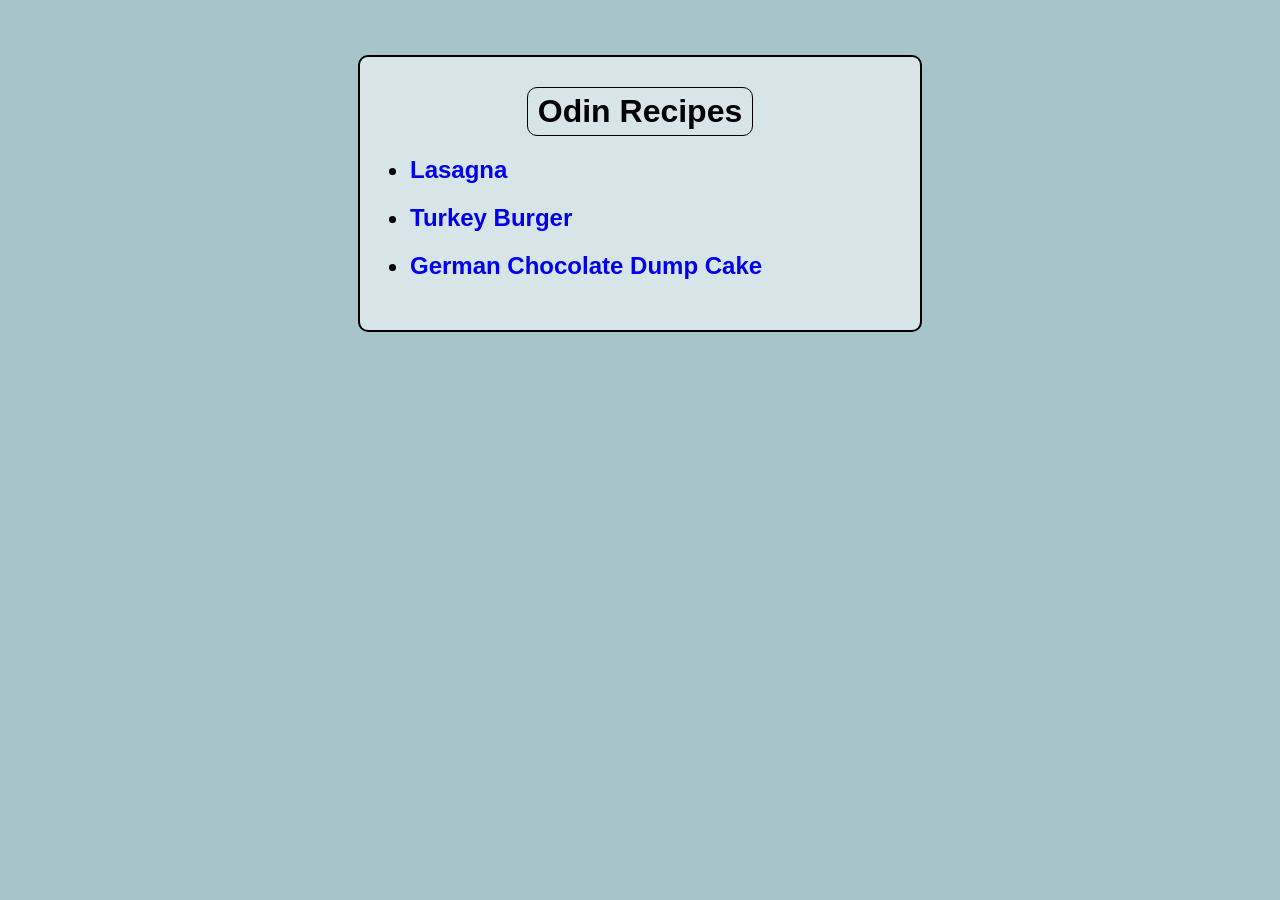
<file: odin-recipies/index.html>
<!DOCTYPE html>
<html lang="en">
<head>
    <link rel="stylesheet" href="style.css">
    <meta charset="UTF-8">
    <meta name="viewport" content="width=device-width, initial-scale=1.0">
    <title>Recipes</title>
</head>
<body>
    <div class="container">
    <h1 class="main">Odin Recipes</h1>
    <ul>
    <h2><li><a href="recipes/lasagna.html" target="_self" rel="noreferrer">Lasagna</a></li></h2>
    <h2>
        <li>
            <a href="recipes/turkey-burger.html" target="_self" rel="noreferrer">Turkey Burger</a>
        </li>
    </h2>
    <h2>
        <li>
            <a href="recipes/cake.html" target="_self" rel="referrer">German Chocolate Dump Cake</a>
        </li>
    </h2>
    </ul>
    </div>
</body>
</html>
</file>
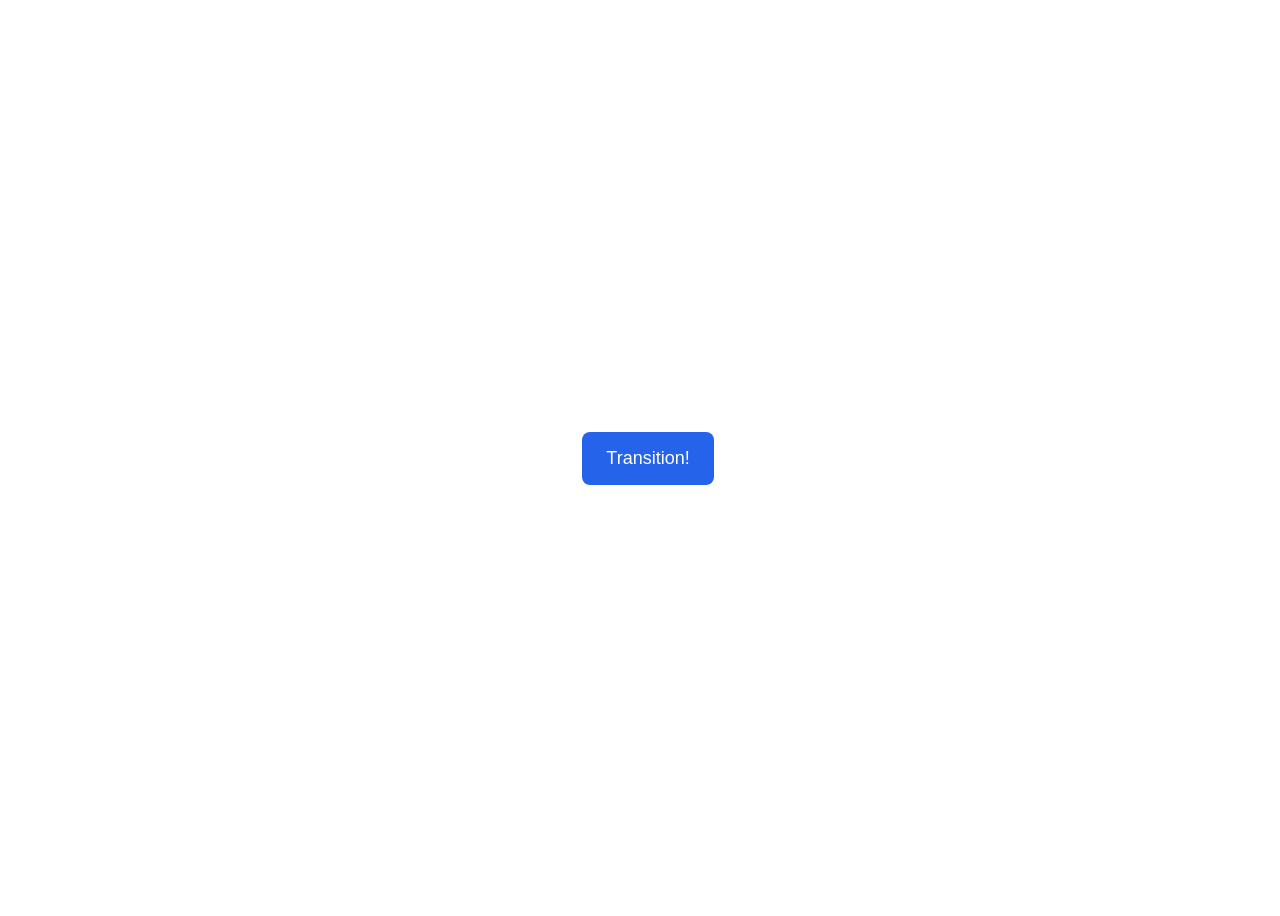
<file: top-css-exercises/advanced-html-css/animation/01-button-hover/index.html>
<!DOCTYPE html>
<html lang="en">
  <head>
    <meta charset="UTF-8" />
    <meta http-equiv="X-UA-Compatible" content="IE=edge" />
    <meta name="viewport" content="width=device-width, initial-scale=1.0" />
    <title>Button Hover</title>
    <link rel="stylesheet" href="style.css" />
  </head>
  <body>
    <div id="transition-container">
      <button>Transition!</button>
    </div>
  </body>
</html>
</file>
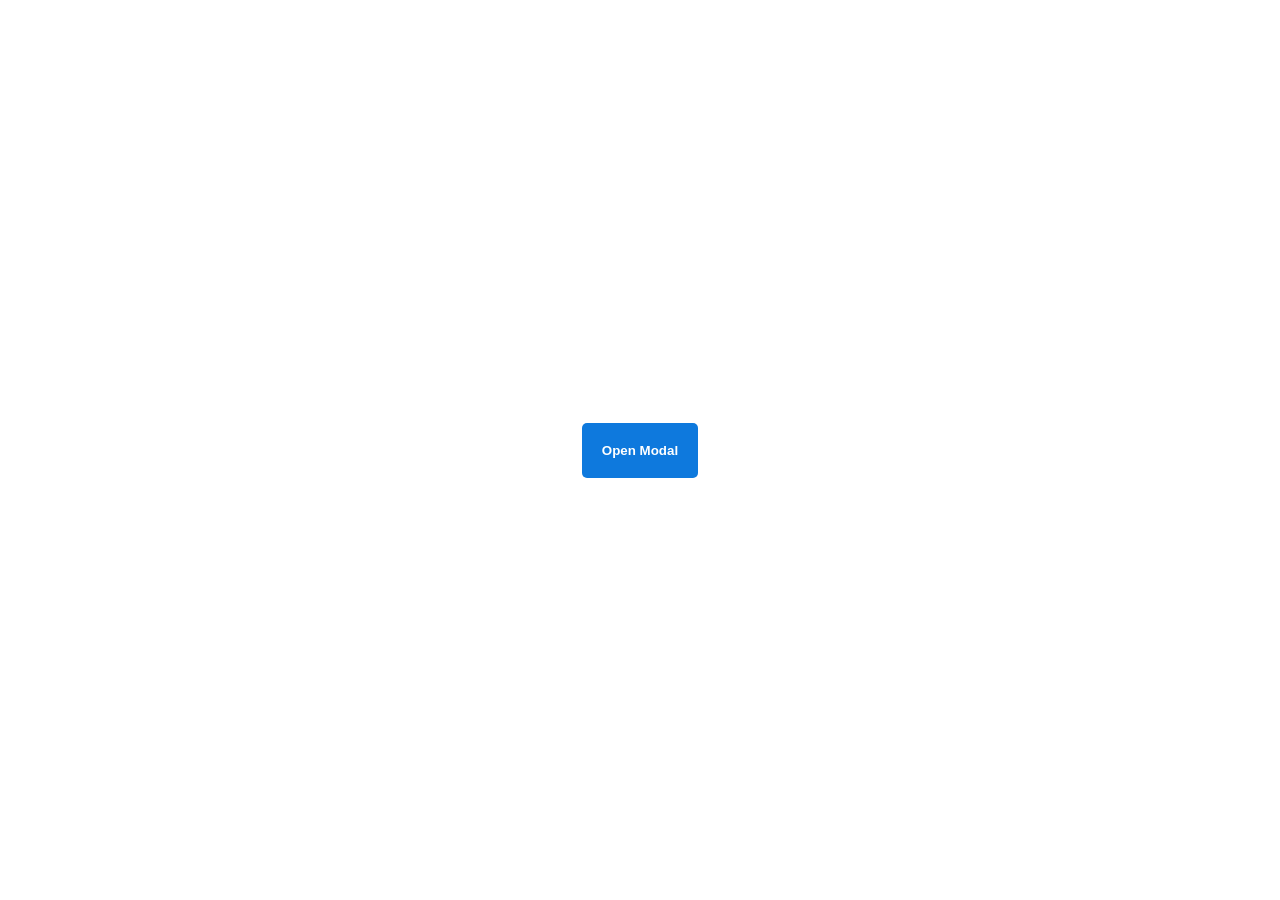
<file: top-css-exercises/advanced-html-css/animation/02-pop-up/index.html>
<!DOCTYPE html>
<html lang="en">
  <head>
    <meta charset="UTF-8" />
    <meta http-equiv="X-UA-Compatible" content="IE=edge" />
    <meta name="viewport" content="width=device-width, initial-scale=1.0" />
    <title>Popup</title>
    <link rel="stylesheet" href="style.css" />
  </head>
  <body>
    <div class="backdrop"></div>
    <div class="popup-modal">
      <h1>Look at me!</h1>
      <p>I'm a pop up dialog!</p>
      <button id="close-modal">Close Modal</button>
    </div>
    <div class="button-container">
      <button id="trigger-modal">Open Modal</button>
    </div>
    <script src="script.js"></script>
  </body>
</html>
</file>
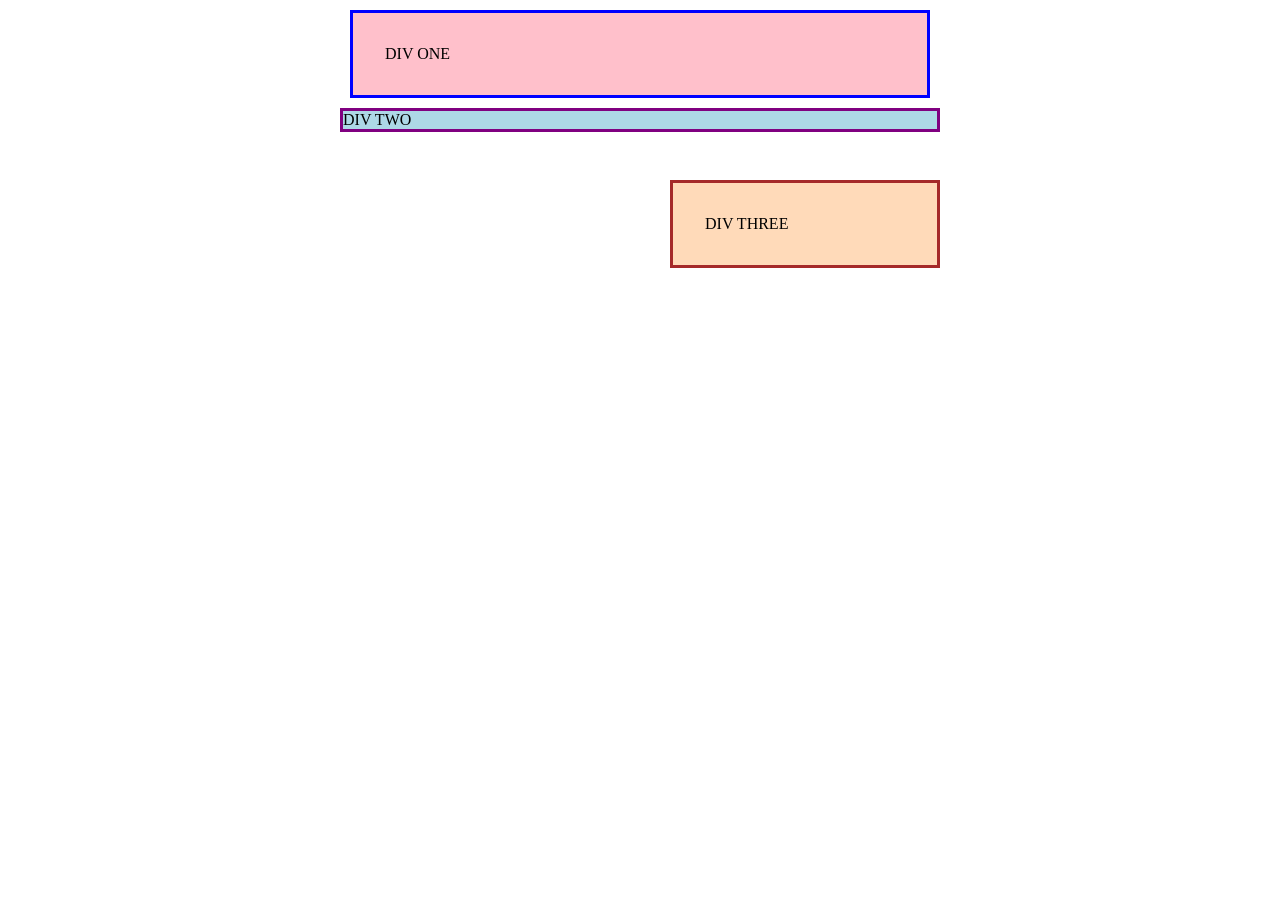
<file: top-css-exercises/foundations/block-and-inline/01-margin-and-padding-1/index.html>
<!DOCTYPE html>
<html lang="en">
  <head>
    <meta charset="UTF-8">
    <meta http-equiv="X-UA-Compatible" content="IE=edge">
    <meta name="viewport" content="width=device-width, initial-scale=1.0">
    <title>Margin and Padding exercise</title>
    <link rel="stylesheet" href="style.css">
  </head>
  <body>
    <div class="one">
      DIV ONE
    </div>
    <div class="two">
      DIV TWO
    </div>
    <div class="three">
      DIV THREE
    </div>
  </body>
</html>
</file>
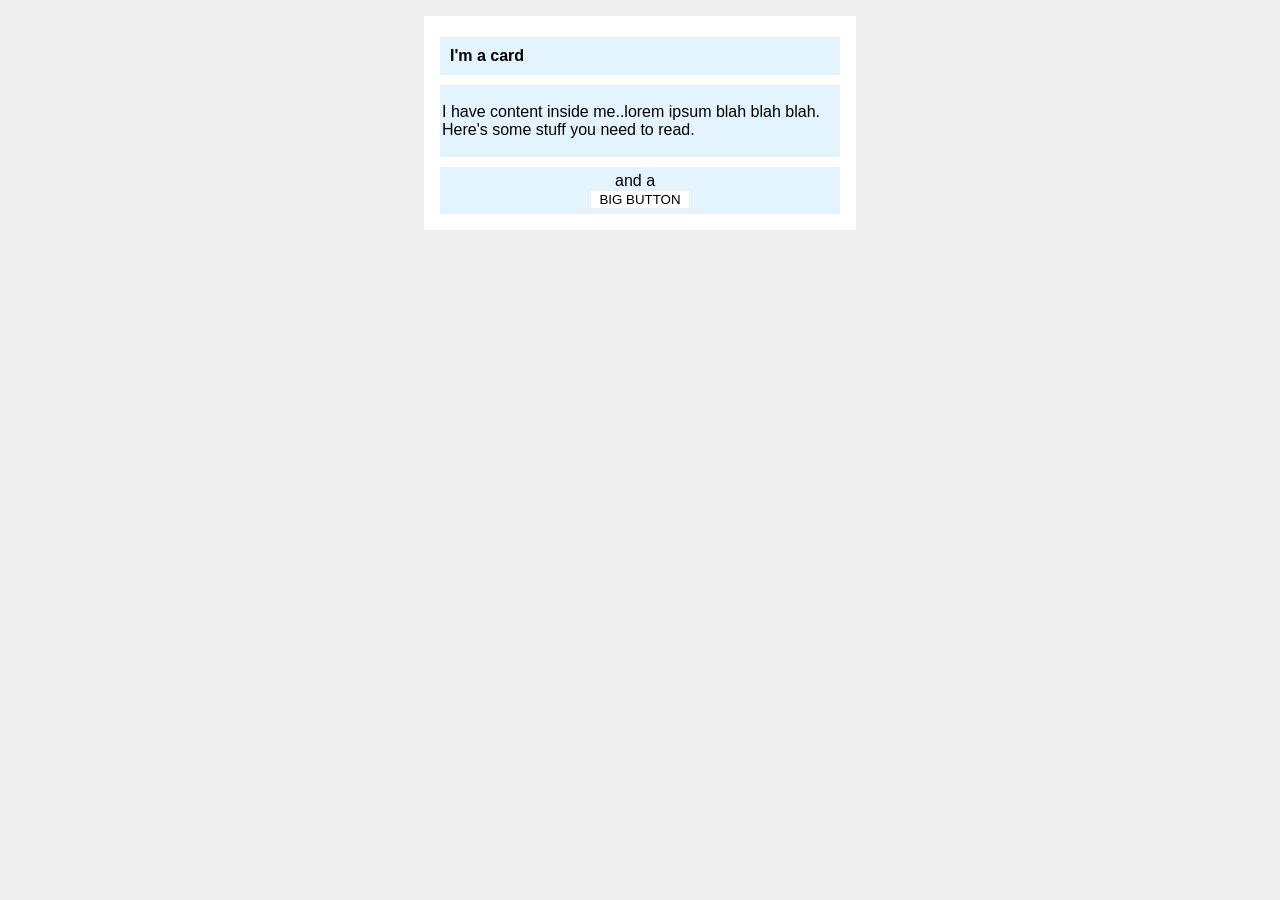
<file: top-css-exercises/foundations/block-and-inline/02-margin-and-padding-2/index.html>
<!DOCTYPE html>
<html lang="en">
  <head>
    <meta charset="UTF-8">
    <meta http-equiv="X-UA-Compatible" content="IE=edge">
    <meta name="viewport" content="width=device-width, initial-scale=1.0">
    <title>Margin and Padding exercise 2</title>
    <link rel="stylesheet" href="style.css">
  </head>
  <body>
    <div class="card">
      <h1 class="title">I'm a card</h1>
      <div class="content"><p>I have content inside me..lorem ipsum blah blah blah. Here's some stuff you need to read.</p></div>
      <div class="button-container"><p class="para">and a </p><button>BIG BUTTON</button></div>
    </div>
  </body>
</html>
</file>
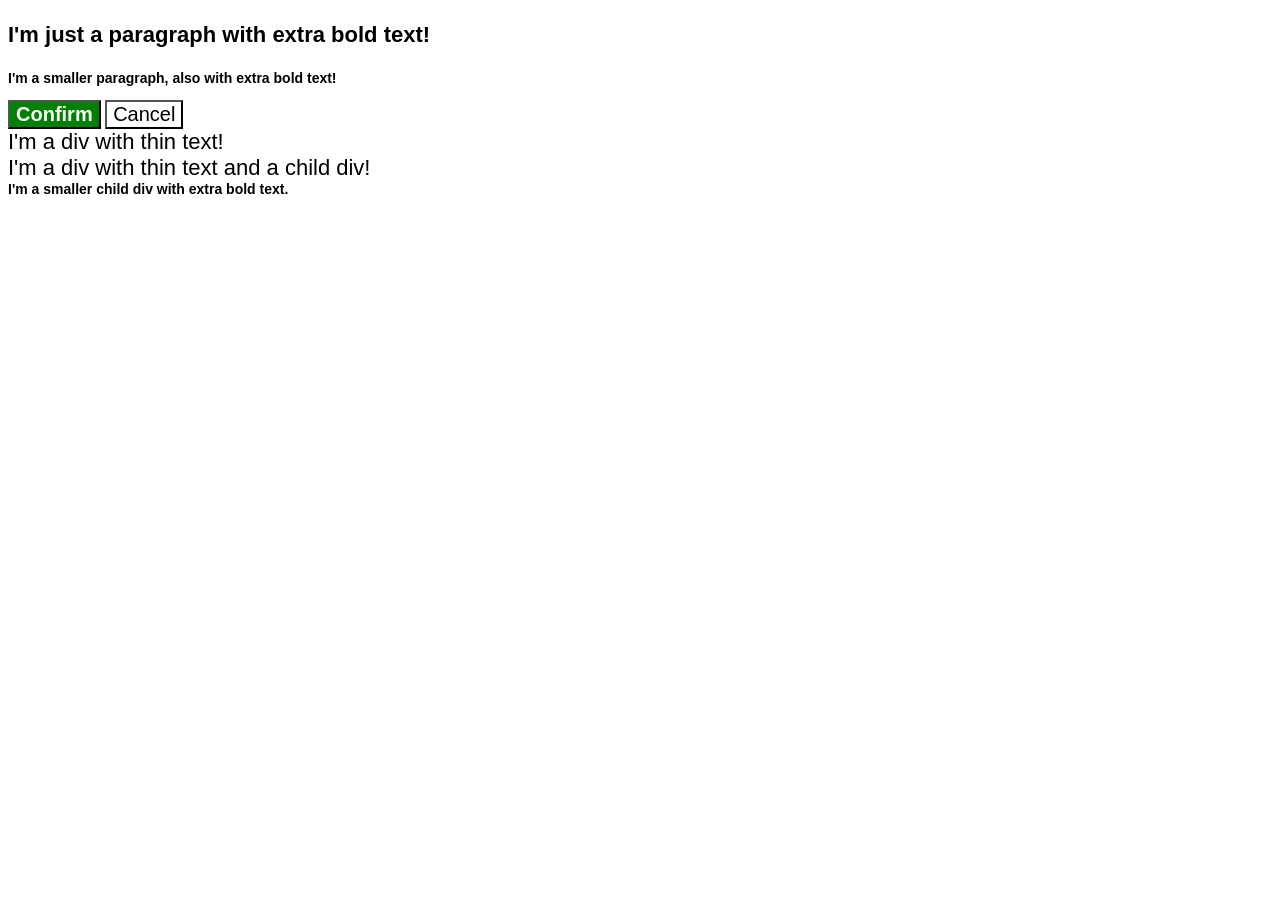
<file: top-css-exercises/foundations/cascade/01-cascade-fix/index.html>
<!DOCTYPE html>
<html lang="en">
  <head>
    <meta charset="UTF-8">
    <meta http-equiv="X-UA-Compatible" content="IE=edge">
    <meta name="viewport" content="width=device-width, initial-scale=1.0">
    <title>Fix the Cascade</title>
    <link rel="stylesheet" href="style.css">
  </head>
  <body>
    <p class="para">I'm just a paragraph with extra bold text!</p>
    <p class="para small-para">I'm a smaller paragraph, also with extra bold text!</p>

    <button id="confirm-button" class="button confirm">Confirm</button>
    <button id="cancel-button" class="button cancel">Cancel</button>

    <div class="text">I'm a div with thin text!</div>
    <div class="text">I'm a div with thin text and a child div!
      <div class="text child">I'm a smaller child div with extra bold text.</div>
    </div>
  </body>
</html>
</file>
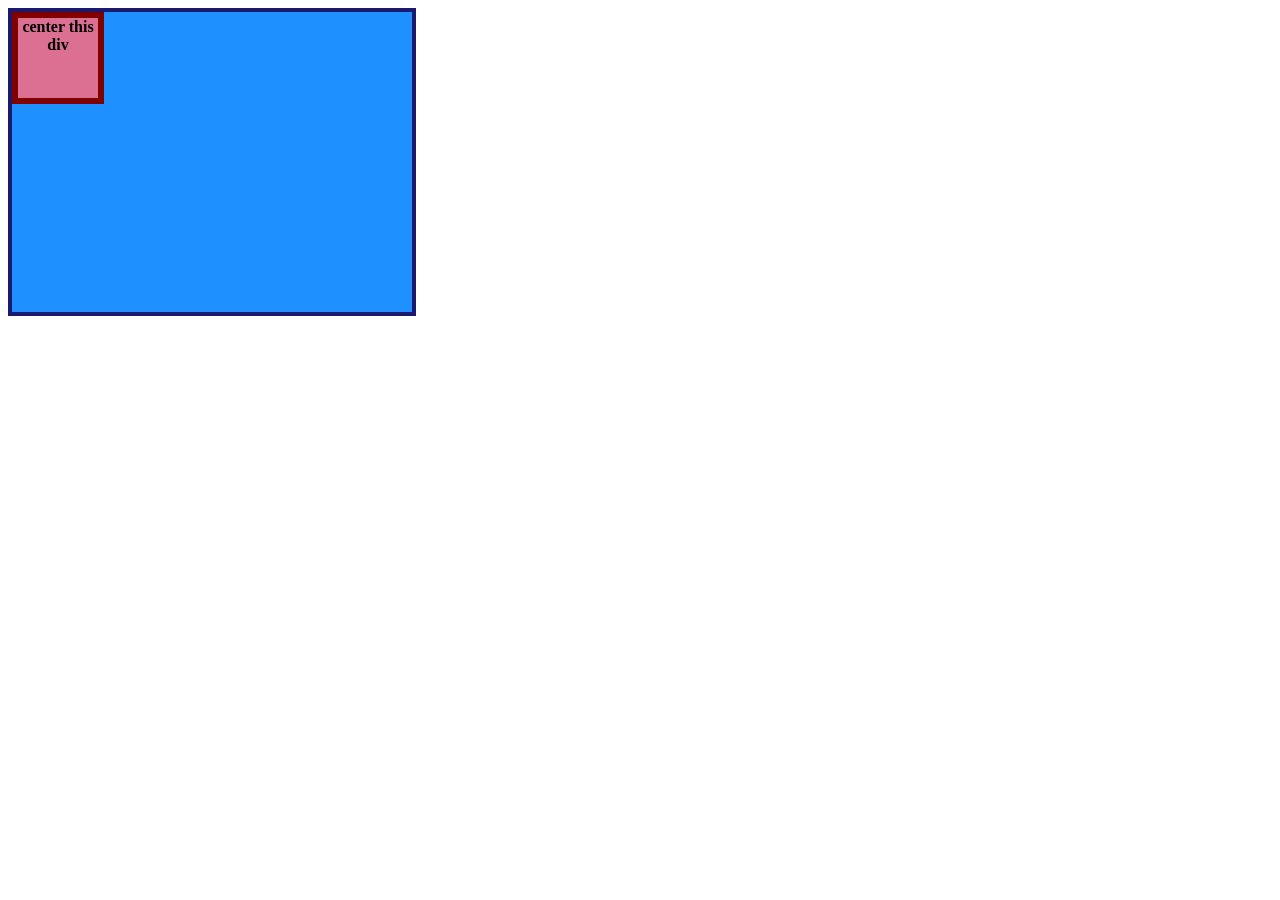
<file: top-css-exercises/foundations/flex/01-flex-center/index.html>
<!DOCTYPE html>
<html lang="en">
  <head>
    <meta charset="UTF-8">
    <meta http-equiv="X-UA-Compatible" content="IE=edge">
    <meta name="viewport" content="width=device-width, initial-scale=1.0">
    <title>CENTER THIS DIV</title>
    <link rel="stylesheet" href="style.css">
  </head>
  <body>
    <div class="container">
      <div class="box">center this div</div>
    </div>
  </body>
</html>
</file>
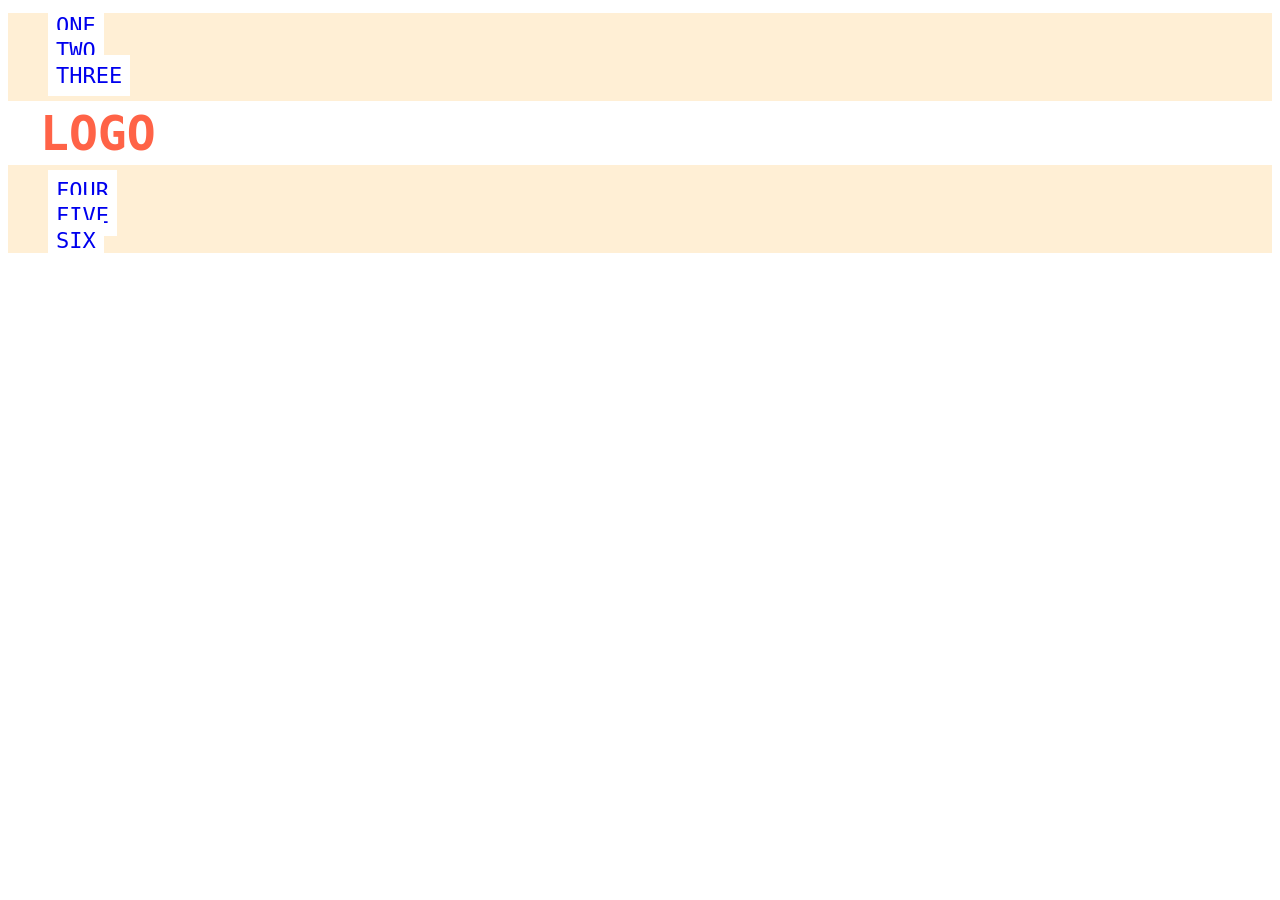
<file: top-css-exercises/foundations/flex/02-flex-header/index.html>
<!DOCTYPE html>
<html lang="en">
  <head>
    <meta charset="UTF-8">
    <meta http-equiv="X-UA-Compatible" content="IE=edge">
    <meta name="viewport" content="width=device-width, initial-scale=1.0">
    <title>Flex Header</title>
    <link rel="stylesheet" href="style.css">
  </head>
  <body>
    <div class="header">
      <div class="left-links">
        <ul>
          <li><a href="#">ONE</a></li>
          <li><a href="#">TWO</a></li>
          <li><a href="#">THREE</a></li>
        </ul>
      </div>
      <div class="logo">LOGO</div>
      <div class="right-links">
        <ul>
          <li><a href="#">FOUR</a></li>
          <li><a href="#">FIVE</a></li>
          <li><a href="#">SIX</a></li>
        </ul>
      </div>
    </div>
  </body>
</html>
</file>
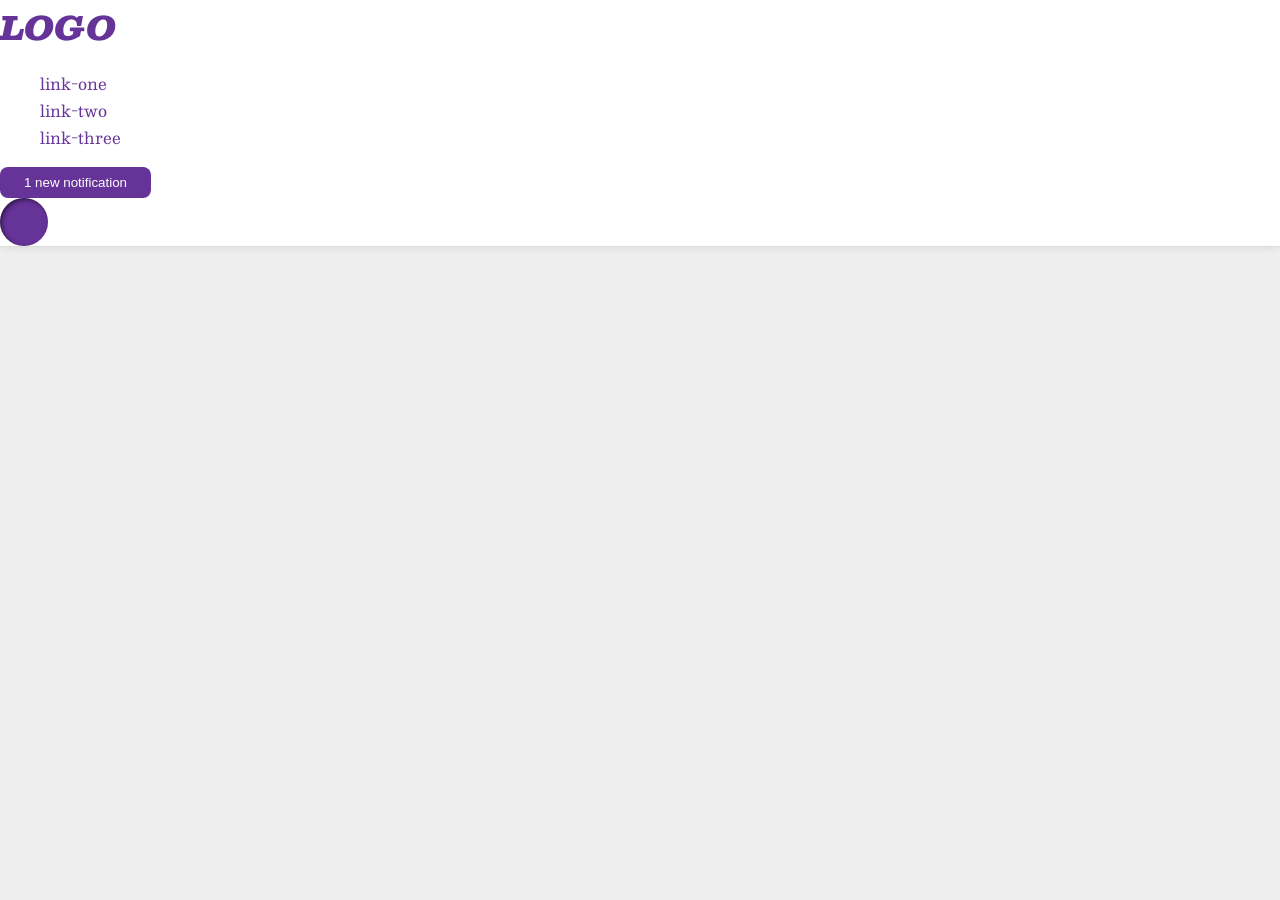
<file: top-css-exercises/foundations/flex/03-flex-header-2/index.html>
<!DOCTYPE html>
<html lang="en">
  <head>
    <meta charset="UTF-8">
    <meta http-equiv="X-UA-Compatible" content="IE=edge">
    <meta name="viewport" content="width=device-width, initial-scale=1.0">
    <title>Flex Header 2</title>
    <link rel="stylesheet" href="style.css">
  </head>
  <body>
    <div class="header">
      <div class="logo">
        LOGO
      </div>
      <ul class="links">
        <li><a href="https://google.com">link-one</a></li>
        <li><a href="https://google.com">link-two</a></li>
        <li><a href="https://google.com">link-three</a></li>
      </ul>
      <button class="notifications">
        1 new notification
      </button>
      <div class="profile-image"></div>
    </div>
  </body>
</html>
</file>
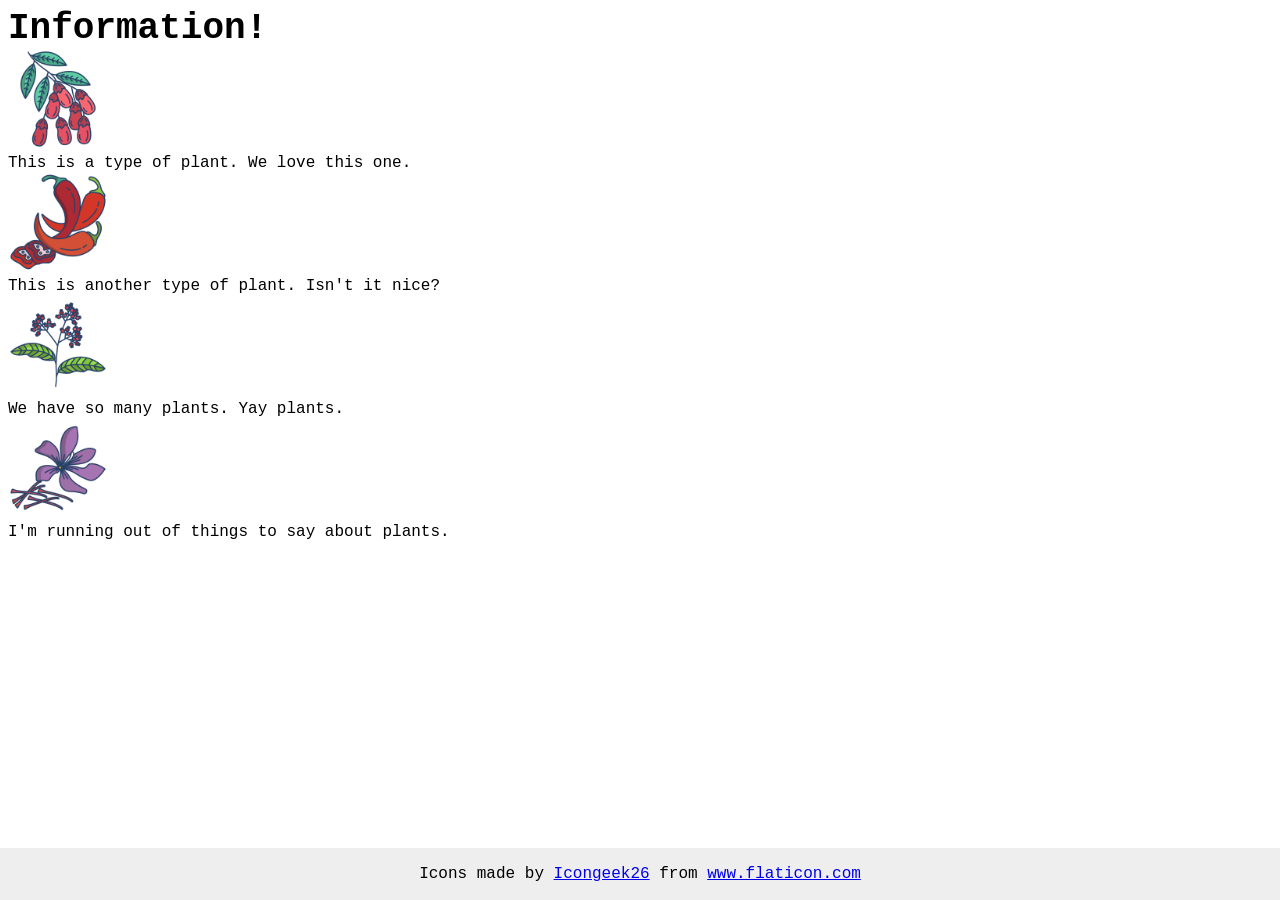
<file: top-css-exercises/foundations/flex/04-flex-information/index.html>
<!DOCTYPE html>
<html lang="en">
  <head>
    <meta charset="UTF-8">
    <meta http-equiv="X-UA-Compatible" content="IE=edge">
    <meta name="viewport" content="width=device-width, initial-scale=1.0">
    <title>Information</title>
    <link rel="stylesheet" href="style.css">
  </head>
  <body>
    <div class="title">Information!</div>

    <img src="./images/barberry.png" alt="barberry">
    <div class="text">This is a type of plant. We love this one.</div>

    <img src="./images/chilli.png" alt="chili">
    <div class="text">This is another type of plant. Isn't it nice?</div>

    <img src="./images/pepper.png" alt="pepper">
    <div class="text">We have so many plants. Yay plants.</div>

    <img src="./images/saffron.png" alt="saffron">
    <div class="text">I'm running out of things to say about plants.</div>

    <!-- disregard this section, it's here to give attribution to the creator of these icons -->
    <div class="footer">
      <div>Icons made by <a href="https://www.flaticon.com/authors/icongeek26" title="Icongeek26">Icongeek26</a> from <a href="https://www.flaticon.com/" title="Flaticon">www.flaticon.com</a></div>
    </div>
  </body>
</html>
</file>
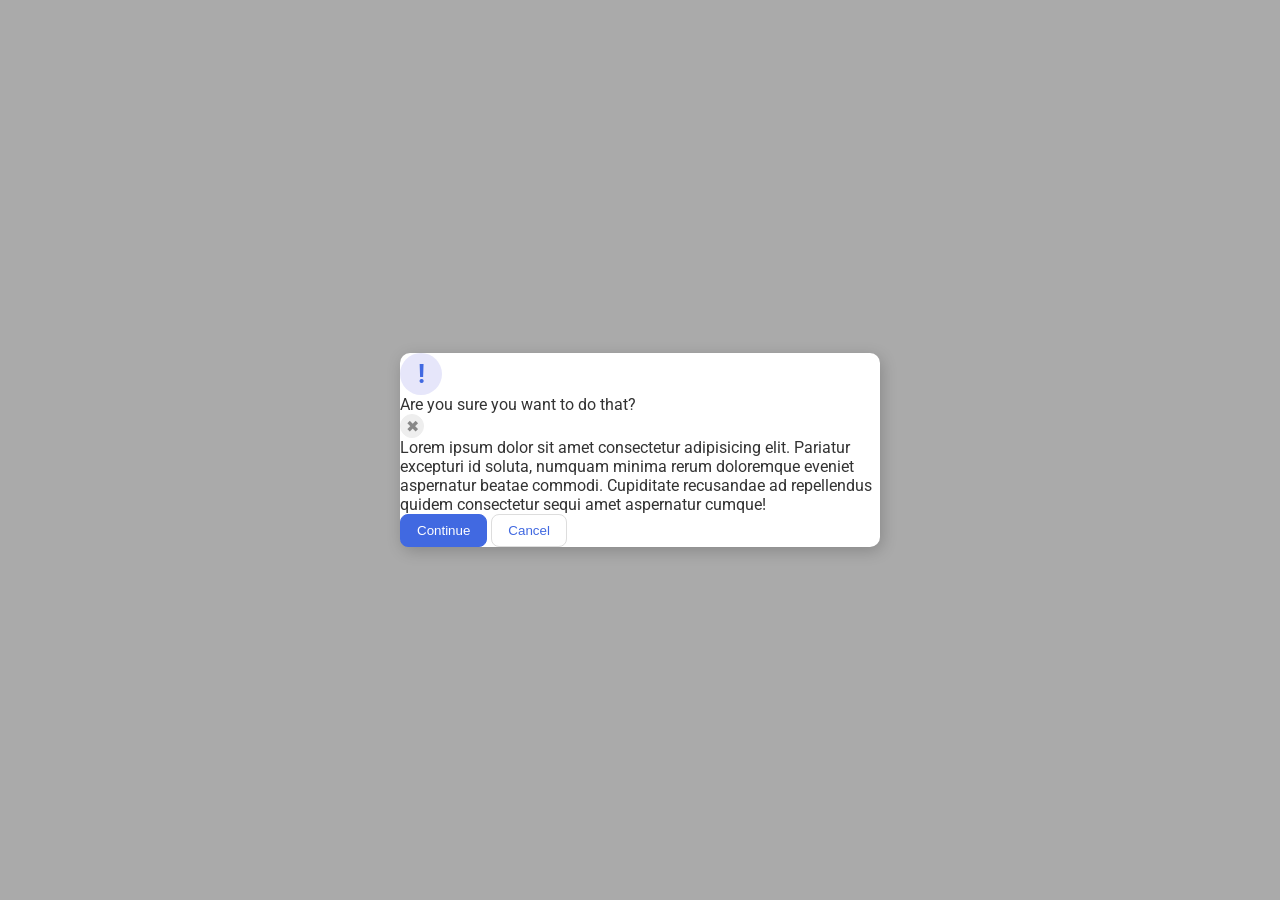
<file: top-css-exercises/foundations/flex/05-flex-modal/index.html>
<!DOCTYPE html>
<html lang="en">
  <head>
    <meta charset="UTF-8">
    <meta http-equiv="X-UA-Compatible" content="IE=edge">
    <meta name="viewport" content="width=device-width, initial-scale=1.0">
    <link rel="stylesheet" href="style.css">
    <title>Modal</title>
  </head>
  <body>
    <div class="modal">
      <div class="icon">!</div>
      <div class="header">Are you sure you want to do that?</div>
      <button class="close-button">✖</button>
      <div class="text">Lorem ipsum dolor sit amet consectetur adipisicing elit. Pariatur excepturi id soluta, numquam minima rerum doloremque eveniet aspernatur beatae commodi. Cupiditate recusandae ad repellendus quidem consectetur sequi amet aspernatur cumque!</div>
      <button class="continue">Continue</button>
      <button class="cancel">Cancel</button>
    </div>
  </body>
</html>
</file>
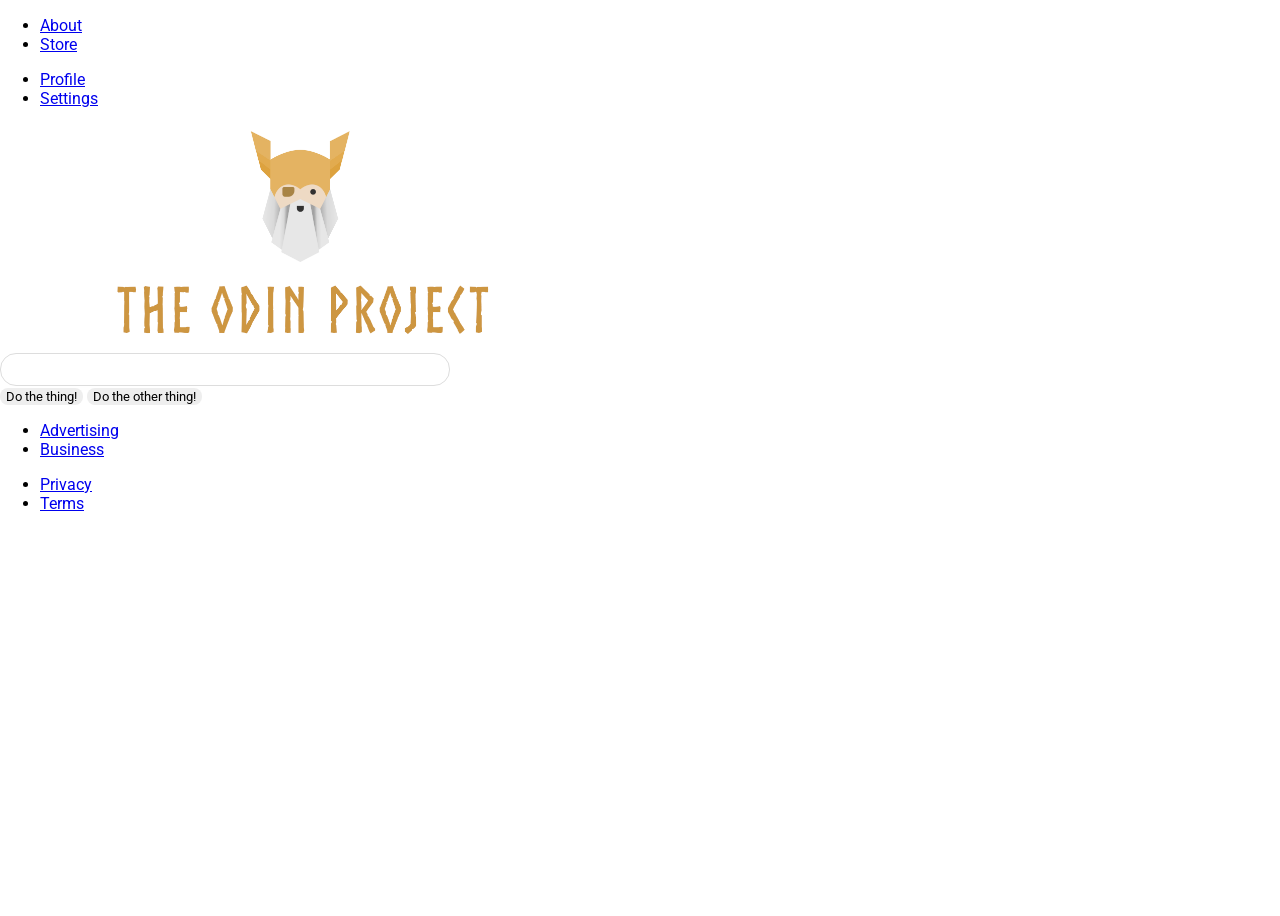
<file: top-css-exercises/foundations/flex/06-flex-layout/index.html>
<!DOCTYPE html>
<html lang="en">
  <head>
    <meta charset="UTF-8">
    <meta http-equiv="X-UA-Compatible" content="IE=edge">
    <meta name="viewport" content="width=device-width, initial-scale=1.0">
    <title>LAYOUT</title>
    <link rel="stylesheet" href="./style.css">
  </head>
  <body>
    <div class="header">
      <ul class="left-links">
        <li><a href="#">About</a></li>
        <li><a href="#">Store</a></li>
      </ul>
      <ul class="right-links">
        <li><a href="#">Profile</a></li>
        <li><a href="#">Settings</a></li>
      </ul>
    </div>
    <div class="content">
      <img src="./logo.png" alt="Project logo. Represents odin with the project name.">
      <div class="input">
        <input type="text">
      </div>
      <div class="buttons">
        <button>Do the thing!</button>
        <button>Do the other thing!</button>
      </div>
    </div>
    <div class="footer">
      <ul class="left-links">
        <li><a href="#">Advertising</a></li>
        <li><a href="#">Business</a></li>
      </ul>
      <ul class="right-links">
        <li><a href="#">Privacy</a></li>
        <li><a href="#">Terms</a></li>
      </ul>
    </div>
  </body>
</html>
</file>
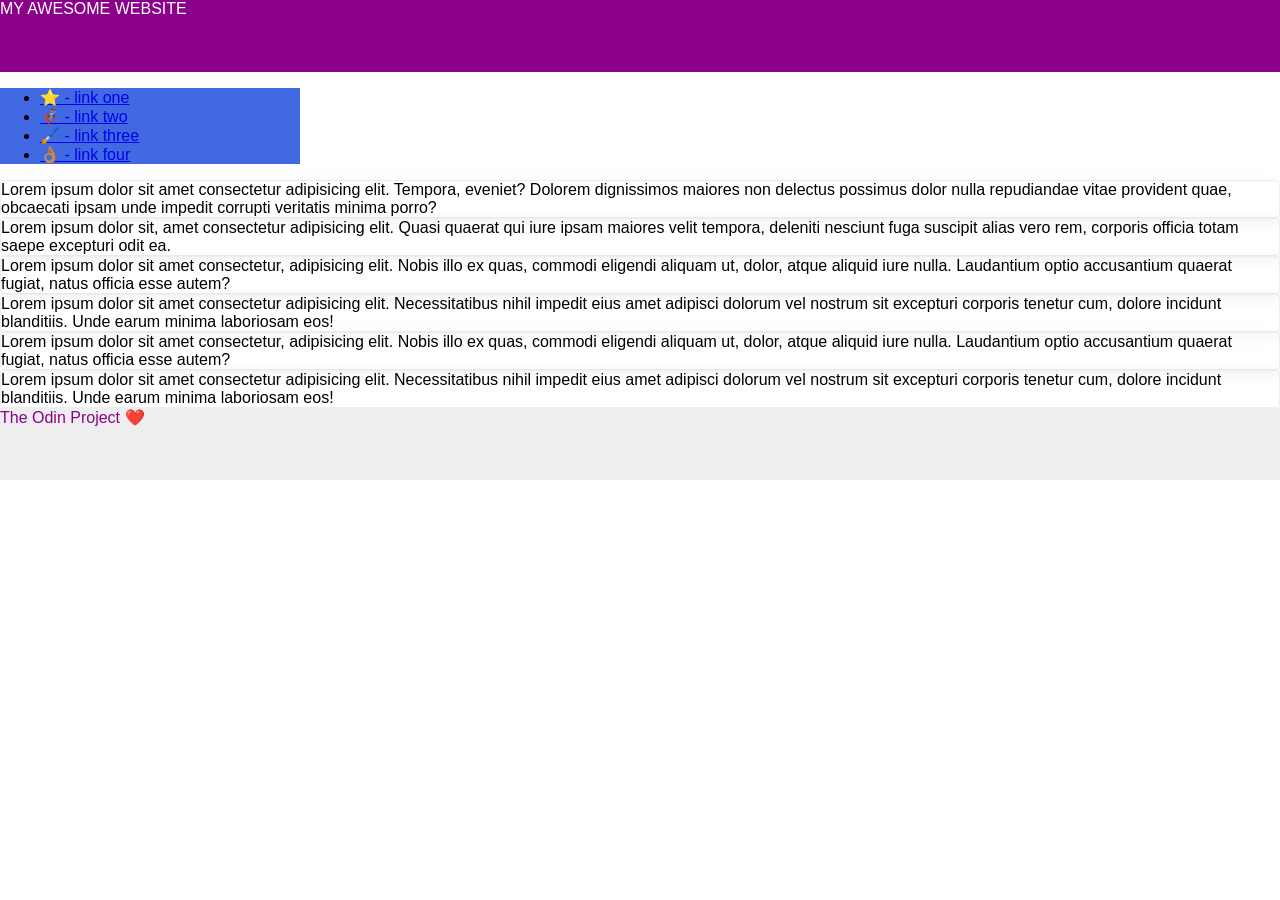
<file: top-css-exercises/foundations/flex/07-flex-layout-2/index.html>
<!DOCTYPE html>
<html lang="en">
  <head>
    <meta charset="UTF-8">
    <meta http-equiv="X-UA-Compatible" content="IE=edge">
    <meta name="viewport" content="width=device-width, initial-scale=1.0">
    <title>The Holy Grail</title>
    <link rel="stylesheet" href="style.css">
  </head>
  <body>
    <div class="header">
      MY AWESOME WEBSITE
    </div>
    
    <div class="sidebar">
      <ul>
        <li><a href="#">⭐ - link one</a></li>
        <li><a href="#">🦸🏽‍♂️ - link two</a></li>
        <li><a href="#">🖌️ - link three</a></li>
        <li><a href="#">👌🏽 - link four</a></li>
      </ul>
    </div>

    <div class="card">Lorem ipsum dolor sit amet consectetur adipisicing elit. Tempora, eveniet? Dolorem dignissimos maiores non delectus possimus dolor nulla repudiandae vitae provident quae, obcaecati ipsam unde impedit corrupti veritatis minima porro?</div>
    <div class="card">Lorem ipsum dolor sit, amet consectetur adipisicing elit. Quasi quaerat qui iure ipsam maiores velit tempora, deleniti nesciunt fuga suscipit alias vero rem, corporis officia totam saepe excepturi odit ea.</div>
    <div class="card">Lorem ipsum dolor sit amet consectetur, adipisicing elit. Nobis illo ex quas, commodi eligendi aliquam ut, dolor, atque aliquid iure nulla. Laudantium optio accusantium quaerat fugiat, natus officia esse autem?</div>
    <div class="card">Lorem ipsum dolor sit amet consectetur adipisicing elit. Necessitatibus nihil impedit eius amet adipisci dolorum vel nostrum sit excepturi corporis tenetur cum, dolore incidunt blanditiis. Unde earum minima laboriosam eos!</div>
    <div class="card">Lorem ipsum dolor sit amet consectetur, adipisicing elit. Nobis illo ex quas, commodi eligendi aliquam ut, dolor, atque aliquid iure nulla. Laudantium optio accusantium quaerat fugiat, natus officia esse autem?</div>
    <div class="card">Lorem ipsum dolor sit amet consectetur adipisicing elit. Necessitatibus nihil impedit eius amet adipisci dolorum vel nostrum sit excepturi corporis tenetur cum, dolore incidunt blanditiis. Unde earum minima laboriosam eos!</div>
    
    <div class="footer">
      The Odin Project ❤️
    </div>
  </body>
</html>
</file>
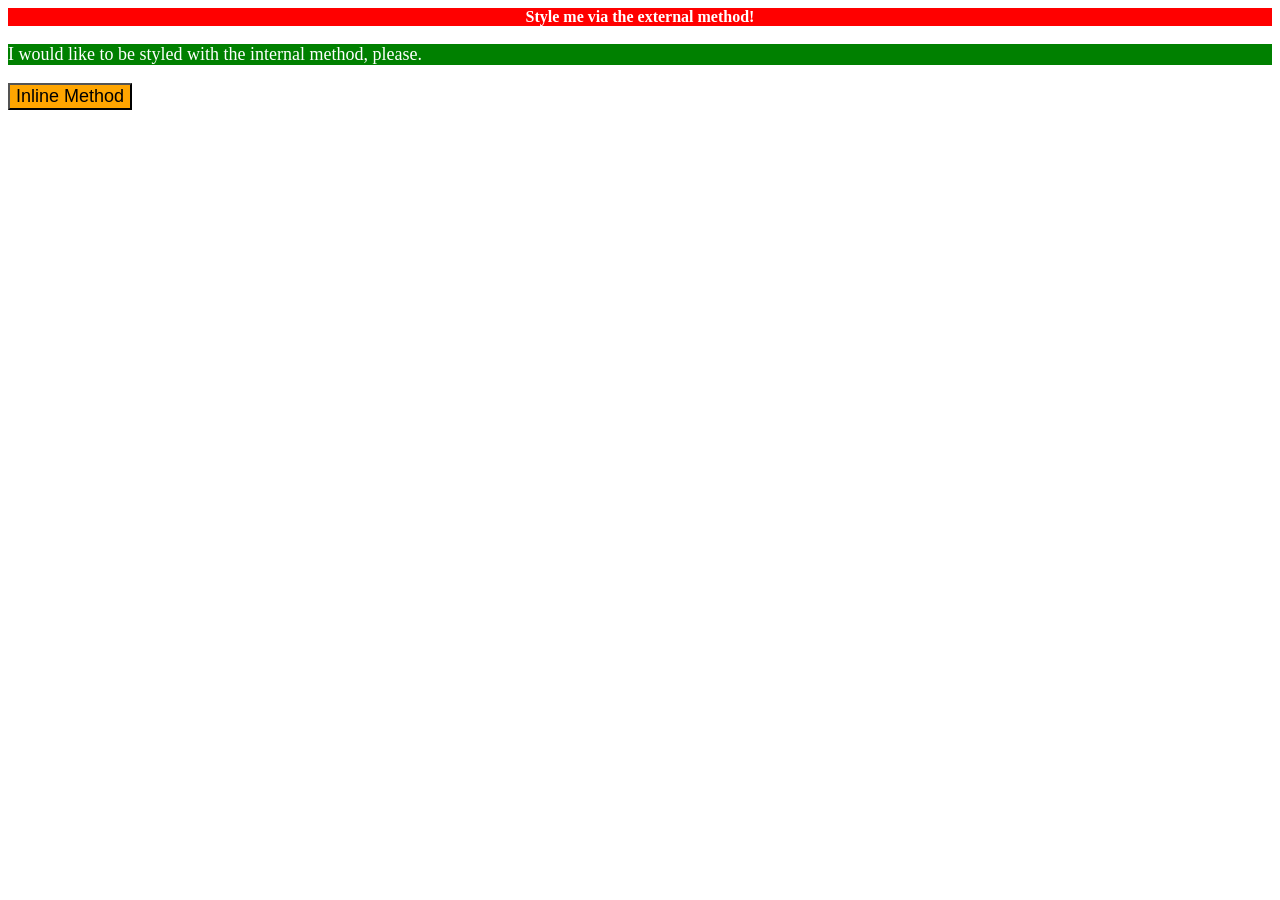
<file: top-css-exercises/foundations/intro-to-css/01-css-methods/index.html>
<!DOCTYPE html>
<html lang="en">
  <head>
    <link rel="stylesheet" href="style.css" >
    <style>
      p{
    background-color: green;
    color:white;
    font-size:18px;

}
    </style>
    <meta charset="UTF-8">
    <meta http-equiv="X-UA-Compatible" content="IE=edge">
    <meta name="viewport" content="width=device-width, initial-scale=1.0">
    <title>Methods for Adding CSS</title>
  </head>
  <body>
    <div>Style me via the external method!</div>
    <p>I would like to be styled with the internal method, please.</p>
    <button style="background-color: orange; font-size:18px;">Inline Method</button>
  </body>
</html>
</file>
<file: odin-recipies/style.css>
body {
  background-color: #a6c4ca;
  font-family: Arial, sans-serif;
}

.container {
  max-width: 500px;
  margin: 55px auto;
  padding: 30px;
  border: 2px solid rgb(1, 0, 0);
  background-color: rgb(216, 229, 232);
  border-radius: 10px;
}

h1 {
  width: fit-content;
  margin: 0 auto 20px auto;
  border: 1px solid black;
  border-radius: 10px;
  padding: 5px 10px;
}

ul {
  padding-left: 20px;
}

li {
  margin: 10px 0;
}

a {
  text-decoration: none;
}

.back{
    display: block;
    margin-left: 13px;
    padding-top: 10px;;
}
.recipe{
    max-width:1000px;
}
img{
    display: block;
    border: 1px solid black;
    margin:10px auto;
}
.submain{
    margin-bottom:-30px ;
    margin-top: 10px;
}
</file>
<file: top-css-exercises/advanced-html-css/animation/01-button-hover/style.css>
#transition-container {
  width: 100vw;
  height: 100vh;
  display: flex;
  flex-direction: column;
  justify-content: center;
  align-items: center;
  font-family: Arial, sans-serif;
}

button {
  border-radius: 8px;
  border: none;
  background-color: #2563eb;
  color: white;
  font-size: 18px;
  padding: 16px 24px;
  text-align: center;
}
</file>
<file: top-css-exercises/advanced-html-css/animation/02-pop-up/style.css>
* {
  padding: 0;
  margin: 0;
}

body {
  overflow: hidden;
}

.button-container {
  width: 100vw;
  height: 100vh;
  background-color: #ffffff;
  opacity: 100%;
  display: flex;
  align-items: center;
  justify-content: center;
}

button {
  padding: 20px;
  color: #ffffff;
  background-color: #0e79dd;
  border: none;
  border-radius: 5px;
  font-weight: 600;
}

.popup-modal {
  padding: 32px 64px;
  background-color: white;
  border: 1px solid black;
  border-radius: 10px;
  position: fixed;
  top: 50%;
  left: 50%;
  transform-origin: center;
  transform: translate(-50%, -50%);
  pointer-events: none;
  opacity: 0%;
  text-align: center;
}

.popup-modal p {
  margin-bottom: 24px;
}

.backdrop {
  pointer-events: none;
  position: fixed;
  inset: 0;
  background: #000;
  opacity: 0%;
}

.popup-modal.show {
  opacity: 100%;
  pointer-events: all;
}

.backdrop.show {
  opacity: 30%;
}
</file>
<file: top-css-exercises/foundations/block-and-inline/01-margin-and-padding-1/style.css>
body {
  max-width: 600px;
  margin: 0 auto;
}

.one {
  background: pink;
  border: 3px solid blue;
  /* CHANGE ME */
  padding: 32px;
  margin: 10px;
}

.two {
  background: lightblue;
  border: 3px solid purple;
  /* CHANGE ME */
  margin-bottom :48px;
}

.three {
  background: peachpuff;
  border: 3px solid brown;
  width: 200px;
  /* CHANGE ME */
  padding: 32px;
  margin-left: auto;
}
</file>
<file: top-css-exercises/foundations/block-and-inline/02-margin-and-padding-2/style.css>
body {
  background: #eee;
  font-family: sans-serif;
}

.card {
  width: 400px;
  background: #fff;
  margin: 16px auto;
  padding: 16px;
}

.title {
  background: #e3f4ff;
  margin: 5px auto;
  padding:10px;
  font-size: 16px;
}

.content {
  background: #e3f4ff;
  margin: 10px auto;
  box-sizing: border-box;
  padding: 2px;
}

.button-container {
  background: #e3f4ff;
  padding: 5px;
}
.para{
  width:50px;
  
  margin: 0px auto;
}
button {
  background: white;
  border: 1px solid #eee;
  width: 100px;
  margin:0px auto;
  display: block;
}
</file>
<file: top-css-exercises/foundations/cascade/01-cascade-fix/style.css>
body {
  font-family: Arial, Helvetica, sans-serif;
}

.para,
.small-para {
  color: hsl(0, 0%, 0%);
  font-weight: 800;
}

.para.small-para {
  font-size: 14px;
  font-weight: 800;
}

.para {
  font-size: 22px;
}


.button {
  background-color: rgb(255, 255, 255);
  color: rgb(0, 0, 0);
  font-size: 20px;
}
.confirm {
  background: green;
  color: white;
  font-weight: bold;
} 




div.text {
  color: rgb(0, 0, 0);
  font-size: 22px;
  font-weight: 100;
}

div .child {
  color: rgb(0, 0, 0);
  font-weight: 800;
  font-size: 14px;
}
</file>
<file: top-css-exercises/foundations/flex/01-flex-center/style.css>
.container {
  background: dodgerblue;
  border: 4px solid midnightblue;
  width: 400px;
  height: 300px;
}

.box {
  background: palevioletred;
  font-weight: bold;
  text-align: center;
  border: 6px solid maroon;
  width: 80px;
  height: 80px;
}
</file>
<file: top-css-exercises/foundations/flex/02-flex-header/style.css>
.header  {
  font-family: monospace;
  background: papayawhip;
}

.logo {
  font-size: 48px;
  font-weight: 900;
  color: tomato;
  background: white;
  padding: 4px 32px;
}

ul {
  /* this removes the dots on the list items*/
  list-style-type: none;
}

a {
  font-size: 22px;
  background: white;
  padding: 8px;
  /* this removes the line under the links */
  text-decoration: none;
}
</file>
<file: top-css-exercises/foundations/flex/03-flex-header-2/style.css>
/* this is some magical font-importing.  
you'll learn about it later. */
@import url('https://fonts.googleapis.com/css2?family=Besley:ital,wght@0,400;1,900&display=swap');

body {
  margin: 0;
  background: #eee;
  font-family: Besley, serif;
}

.header {
  background: white;
  border-bottom: 1px solid #ddd;
  box-shadow: 0 0 8px rgba(0,0,0,.1);
}

.profile-image {
  background: rebeccapurple;
  box-shadow: inset 2px 2px 4px rgba(0,0,0,.5);
  border-radius: 50%;
  width: 48px;
  height: 48px;
}

.logo {
  color: rebeccapurple;
  font-size: 32px;
  font-weight: 900;
  font-style: italic;
}

button {
  border: none;
  border-radius: 8px;
  background: rebeccapurple;
  color: white;
  padding: 8px 24px;
}

a {
  /* this removes the line under our links */
  text-decoration: none;
  color: rebeccapurple;
}

ul {
  list-style-type: none;
}
</file>
<file: top-css-exercises/foundations/flex/04-flex-information/style.css>
body {
  font-family: 'Courier New', Courier, monospace;
}

img {
  width: 100px;
  height: 100px;
}

.title {
  font-size: 36px;
  font-weight: 900;
}

/* do not edit this footer */
.footer {
  position: fixed;
  bottom: 0;
  left: 0;
  right: 0;
  height: 52px;
  display: flex;
  align-items: center;
  justify-content: center;
  background: #eee;
}
</file>
<file: top-css-exercises/foundations/flex/05-flex-modal/style.css>
@import url('https://fonts.googleapis.com/css2?family=Roboto:wght@400;700&display=swap');

html, body {
  height: 100%;
}

body {
  font-family: Roboto, sans-serif;
  margin: 0;
  background: #aaa;
  color: #333;
  /* I'll give you this one for free lol */
  display: flex;
  align-items: center;
  justify-content: center;
}

.modal {
  background: white;
  width: 480px;
  border-radius: 10px;
  box-shadow: 2px 4px 16px rgba(0,0,0,.2);
}

.icon {
  color: royalblue;
  font-size: 26px;
  font-weight: 700;
  background: lavender;
  width: 42px;
  height: 42px;
  border-radius: 50%;
  display: flex;
  align-items: center;
  justify-content: center;
}

.close-button {
  background: #eee;
  border-radius: 50%;
  color: #888;
  font-weight: 400;
  font-size: 16px;
  height: 24px;
  width: 24px;
  display: flex;
  align-items: center;
  justify-content: center;
  border: 1px solid #eee;
  padding: 0;
}

button {
  cursor: pointer;
  padding: 8px 16px;
  border-radius: 8px;
}

button.continue {
  background: royalblue;
  border: 1px solid royalblue;
  color: white;
}

button.cancel {
  background: white;
  border: 1px solid #ddd;
  color: royalblue;
}
</file>
<file: top-css-exercises/foundations/flex/06-flex-layout/style.css>
@import url('https://fonts.googleapis.com/css2?family=Roboto:wght@400;700&display=swap');

body {
  height: 100vh;
  margin: 0;
  overflow: hidden;
  font-family: Roboto, sans-serif;
}

img {
  width: 600px;
}

button {
  font-family: Roboto, sans-serif;
  border: none;
  border-radius: 8px;
  background: #eee;
}

input {
  border: 1px solid #ddd;
  border-radius: 16px;
  padding: 8px 24px;
  width: 400px;
}
</file>
<file: top-css-exercises/foundations/flex/07-flex-layout-2/style.css>
body {
  font-family: -apple-system, BlinkMacSystemFont, 'Segoe UI', Roboto, Oxygen, Ubuntu, Cantarell, 'Open Sans', 'Helvetica Neue', sans-serif;
  margin: 0;
  min-height: 100vh;
}

.header {
  height: 72px;
  background: darkmagenta;
  color: white;
}

.footer {
  height: 72px;
  background: #eee;
  color: darkmagenta;
}

.sidebar {
  width: 300px;
  background: royalblue;
  box-sizing: border-box;
}

.card {
  border: 1px solid #eee;
  box-shadow: 2px 4px 16px rgba(0,0,0,.06);
  border-radius: 4px;
}
</file>
<file: top-css-exercises/foundations/intro-to-css/01-css-methods/style.css>
div{
    background-color: red;
    text-align: center;
    color: white;
    font: size 32px;
    font-weight: bold;
}
</file>
